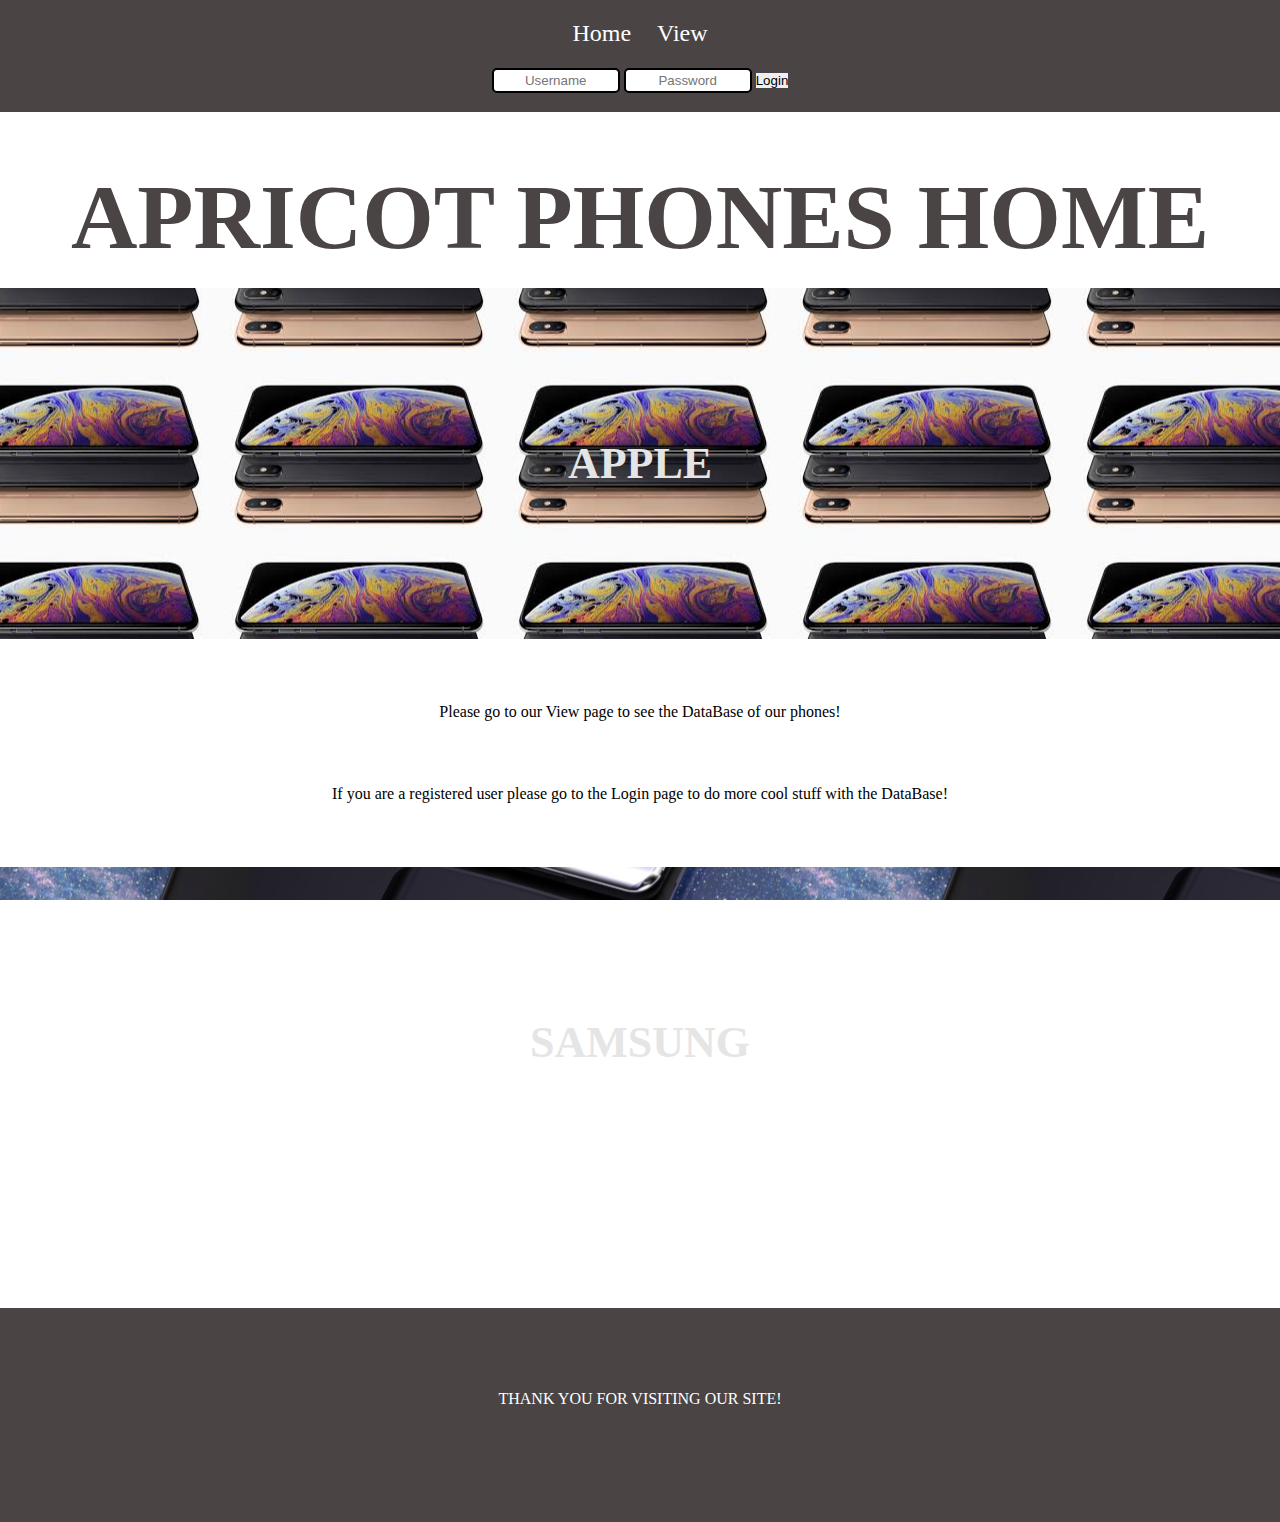
<file: Website/index.html>
<!DOCTYPE html>
<html lang="en">

<head>
  <title>AP :: Home</title>
  <link rel="stylesheet" type="text/css" href="style.css" <meta charset="UTF-8">
  <meta name="viewport" content="width=device-width, initial-scale=1.0">
  <meta http-equiv="X-UA-Compatible" content="ie=edge">
</head>

<body>

  <div class="navbar">
    <ul>
      <li><a href="index.html">Home</a></li>
      <li><a href="view.php?sort=PhoneID">View</a></li>
    </ul>
    <div class="login">
      <form action ="regindex.html">
        <input type="text" placeholder="Username" name="username" required>
        <input type="type" placeholder="Password" name="password" required>
        <button type="submit">Login</button>
      </form>
    </div>
    <br>
  </div>

  <br>
  <br>
  <h1>Apricot Phones Home</h1>
  <br>

  <section class="pic1">
    <div class="pic-inner">
      <h2>Apple</h2>
    </div>
  </section>

  <p>Please go to our View page to see the DataBase of our phones!</p>
  <p>If you are a registered user please go to the Login page to do more cool stuff with the DataBase!</p>

  <section class="pic2">
    <div class="pic-inner">
      <h2>Samsung</h2>
    </div>
  </section>



  <br>
  <br>
  <br>
  <br>
  <br>
  <section class="footer">
    <br>
    <p>THANK YOU FOR VISITING OUR SITE!</p>
  </section>




</body>

</html>
</file>
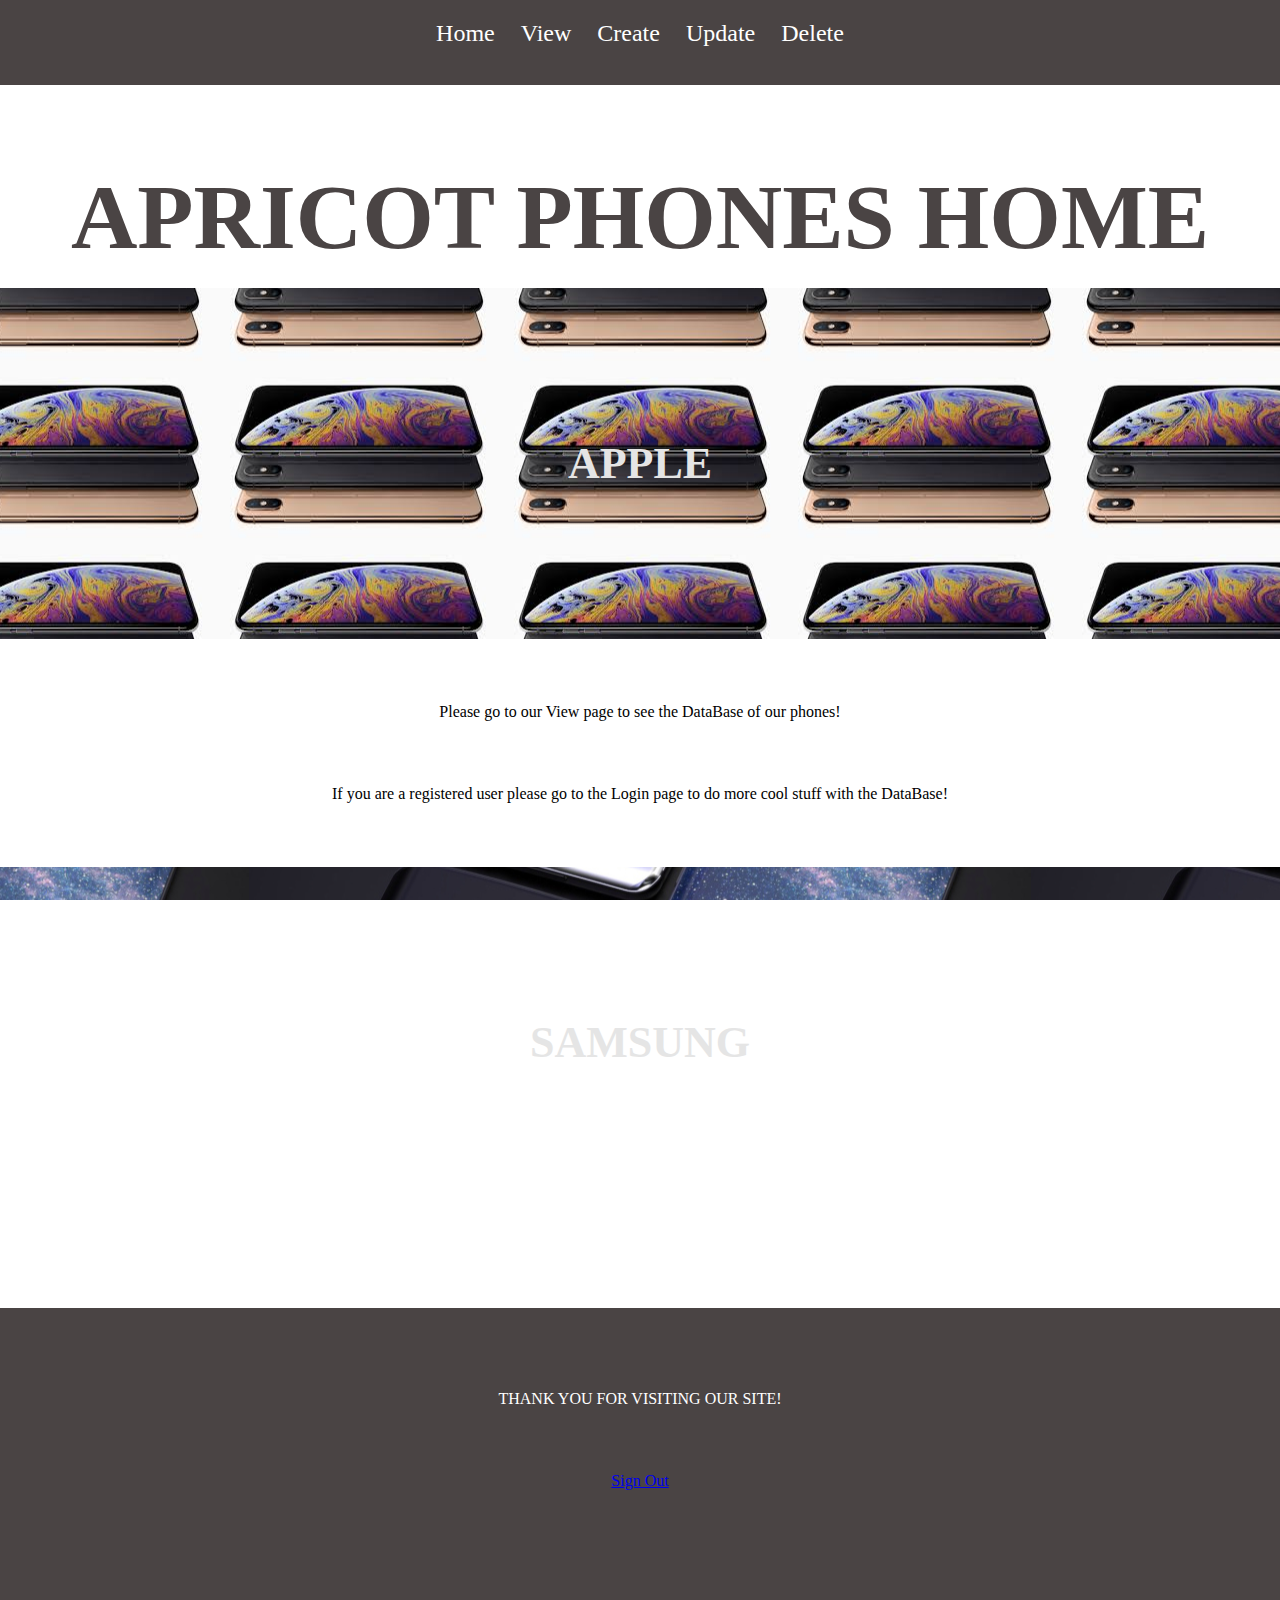
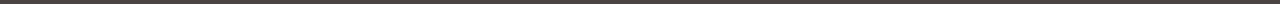
<file: Website/regindex.html>
<!DOCTYPE html>
<html lang="en">

<head>
  <title>AP :: Registered Home</title>
  <link rel="stylesheet" type="text/css" href="style.css" <meta charset="UTF-8">
  <meta name="viewport" content="width=device-width, initial-scale=1.0">
  <meta http-equiv="X-UA-Compatible" content="ie=edge">
</head>

<body>

  <div class="navbar">
    <ul>
    <li><a href="regindex.html">Home</a></li>
    <li><a href="regview.php?sort=PhoneID">View</a></li>
    <li><a href="regcreate.php">Create</a></li>
    <li><a href="regupdate.php">Update</a></li>
    <li><a href="regdelete.php">Delete</a></li>
    </ul>
    <br>

  </div>

  <br>
  <br>
  <h1>Apricot Phones Home</h1>
  <br>

  <section class="pic1">
    <div class="pic-inner">
      <h2>Apple</h2>
    </div>
  </section>

  <p>Please go to our View page to see the DataBase of our phones!</p>
  <p>If you are a registered user please go to the Login page to do more cool stuff with the DataBase!</p>

  <section class="pic2">
    <div class="pic-inner">
      <h2>Samsung</h2>
    </div>
  </section>



  <br>
  <br>
  <br>
  <br>
  <br>
  <section class="footer">
    <br>
    <p>THANK YOU FOR VISITING OUR SITE!</p>
    <p><a href="index.html">Sign Out</a></p>

  </section>




</body>

</html>
</file>
<file: Website/style.css>
* {
  margin: 0;
  padding: 0;
  border: 0;
  text-align: center;
}

.navbar {
  overflow: hidden;
  background-color: #4a4444;
  position: fixed;
  top: 0;
  width: 100%;
}

.navbar a {
  display: inline-block;
  color: white;
  text-align: center;
  padding: 20px 10px;
  text-decoration: none;
}

.navbar ul {
  list-style: none;
  padding: 0 5px;
  width: 500px;
  margin: auto;
  text-align: center;
  font-size: 1.5em;
}

.navbar li {
  display: inline-block;
  text-align: center;
}

.login{
  text-align: center;
}

h1 {
  text-align: center;
  font-size: 575%;
  color: #4a4444;
  text-transform: uppercase;
  letter-spacing: 1%;
  margin: 10% 0 0 0;
}

h2 {
  text-align: center;
  font-size: 275%;
  color: #e5e5e5;
  text-transform: uppercase;
  letter-spacing: 1%;
}

p {
  text-align: center;
  font-size: 100% color: #4a4444;
  letter-spacing: 1%;
  margin: 5% 0 5% 0;
}

.pic1 {
  background: url('ip10.jpg') repeat fixed 100%;
  background-position: center;
}

.pic2 {
  background: url('s10.jpg') repeat fixed 100%;
  background-position: center;
}

.pic-inner {
  padding-top: 150px;
  padding-bottom: 150px;
}

table, td, tr, th{
  border: 2px solid black;
}

table{
  width: 85%;
  margin: 0px auto;
}

td{
  height:70px;
}

tr{
  font-size: 20px;
}

th a{
  color: black;
}

input [type=text]{
  width: 25%;
  margin: 8px 0;
  box-sizing: border-box;
  border: 2px solid black;
  border-radius: 10px;
}

input{
  width: 10%;
  margin: 1px 0;
  height: 25px;
  box-sizing: border-box;
  border: 2px solid black;
  border-radius: 5px;
  align-items: center;
  align-content: center;
  align-self: auto;
  text-align: center;
}

.footer{
  padding-bottom: 50px;
  background-color: #4a4444;
  color: white;
}
</file>
